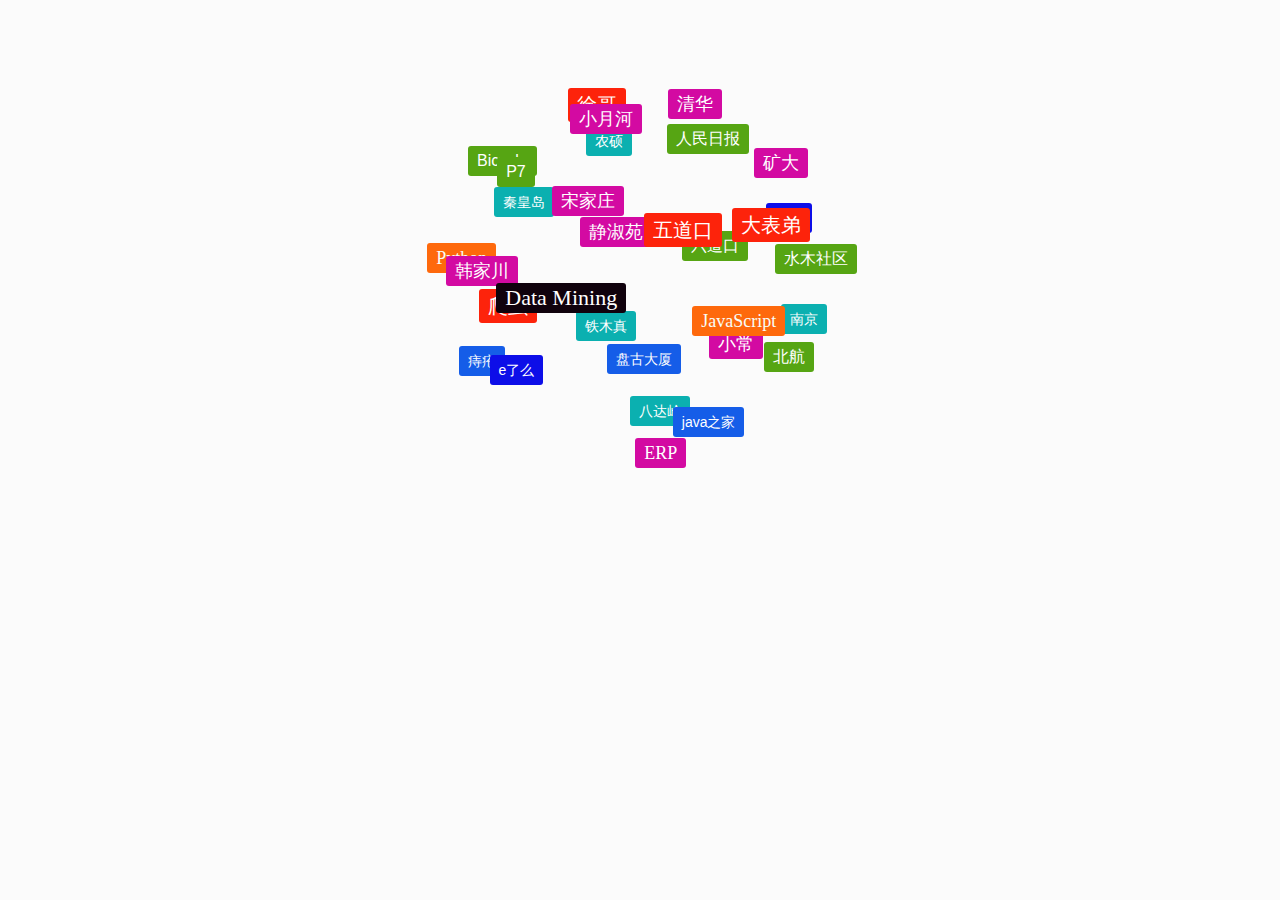
<file: hot wordjs/index.html>
﻿
<!DOCTYPE html PUBLIC "-//W3C//DTD XHTML 1.0 Transitional//EN" "http://www.w3.org/TR/xhtml1/DTD/xhtml1-transitional.dtd">
<html xmlns="http://www.w3.org/1999/xhtml">
<head>
<meta http-equiv="Content-Type" content="text/html; charset=utf-8" />
<title>js原生态标签云球形滚动特效代码</title>
<meta name="keywords" content="js原生态标签云球形滚动特效代码" />
<meta name="description" content="js原生态标签云球形滚动特效代码" />
<link href="css/down.admin5.com.css" rel="stylesheet" type="text/css"   />
</head>
<body>




<div id="tagscloud">
	<a href="http://www.jb51.net/jiaoben/" class="tagc1">五道口</a>
	<a href="http://www.jb51.net/jiaoben/" class="tagc2">宋家庄</a>
	<a href="http://www.jb51.net/jiaoben/" class="tagc9">Data Mining</a>
	<a href="http://www.jb51.net/jiaoben/" class="tagc5">盘古大厦</a>
	<a href="http://www.jb51.net/jiaoben/" class="tagc7">JavaScript</a>
	<a href="http://www.jb51.net/jiaoben/" class="tagc1"> 大表弟 </a>
    <a href="http://www.jb51.net/jiaoben/" class="tagc3">人民日报</a>
	<a href="http://www.jb51.net/jiaoben/" class="tagc2">小月河</a>
	<a href="http://www.jb51.net/jiaoben/" class="tagc3">P7</a>
	<a href="http://www.jb51.net/jiaoben/" class="tagc2">韩家川</a>
	<a href="http://www.jb51.net/jiaoben/" class="tagc6">e了么<a>
	<a href="http://www.jb51.net/jiaoben/" class="tagc5">java之家</a>
	<a href="http://www.jb51.net/jiaoben/" class="tagc3">北航</a>
	<a href="http://www.jb51.net/jiaoben/" class="tagc3">水木社区</a>
	<a href="http://www.jb51.net/jiaoben/" class="tagc2">矿大</a>
		<a href="http://www.jb51.net/jiaoben/" class="tagc2">清华</a>
		<a href="http://www.jb51.net/jiaoben/" class="tagc1" >徐哥</a>
	<a href="http://www.jb51.net/jiaoben/" class="tagc3">Bicycle</a>
		<a href="http://www.jb51.net/jiaoben/" class="tagc7">Python</a>
	<a href="http://www.jb51.net/jiaoben/" class="tagc5"> 痔疮 <a>
	<a href="http://www.jb51.net/jiaoben/" class="tagc2">ERP<a>
	<a href="http://www.jb51.net/jiaoben/" class="tagc4"> 南京 </a>
	<a href="http://www.jb51.net/jiaoben/" class="tagc6">京东<a>
	<a href="http://www.jb51.net/jiaoben/" class="tagc4"> 农硕 </a>
	<a href="http://www.jb51.net/jiaoben/" class="tagc4">秦皇岛</a>
		<a href="http://www.jb51.net/jiaoben/" class="tagc1">爬虫<a>
	<a href="http://www.jb51.net/jiaoben/" class="tagc4"> 八达岭 </a>
	<a href="http://www.jb51.net/jiaoben/" class="tagc2"> 小常 </a>
	<a href="http://www.jb51.net/jiaoben/" class="tagc3">六道口</a>
	<a href="http://www.jb51.net/jiaoben/" class="tagc2">静淑苑</a>
	<a href="http://www.jb51.net/jiaoben/" class="tagc4">铁木真</a>
</div>
<!--<div id="tagscloud">-->
	<!--<a href="http://www.jb51.net/jiaoben/" class="tagc1">五道口</a>-->
	<!--<a href="http://www.jb51.net/jiaoben/" class="tagc1" >徐哥</a>-->
	<!--<a href="http://www.jb51.net/jiaoben/" class="tagc1">大表弟</a>-->
	<!--<a href="http://www.jb51.net/jiaoben/" class="tagc2">宋家庄</a>-->
	<!--<a href="http://www.jb51.net/jiaoben/" class="tagc2">小常</a>-->
	<!--<a href="http://www.jb51.net/jiaoben/" class="tagc2">网矿<a>-->

	<!--<a href="http://www.jb51.net/jiaoben/" class="tagc2">小月河</a>-->
	<!--<a href="http://www.jb51.net/jiaoben/" class="tagc2">Python</a>-->

	<!--<a href="http://www.jb51.net/jiaoben/" class="tagc2">韩家川</a>-->
	<!--<a href="http://www.jb51.net/jiaoben/" class="tagc2">静淑苑</a>-->
	<!--<a href="http://www.jb51.net/jiaoben/" class="tagc2">清华</a>-->
		<!--<a href="http://www.jb51.net/jiaoben/" class="tagc3">六道口</a>-->
	<!--<a href="http://www.jb51.net/jiaoben/" class="tagc3">Bicycle</a>-->
	<!--<a href="http://www.jb51.net/jiaoben/" class="tagc3">java之家</a>-->
	<!--<a href="http://www.jb51.net/jiaoben/" class="tagc3">人民日报</a>-->
		<!--<a href="http://www.jb51.net/jiaoben/" class="tagc3">北航</a>-->
		<!--<a href="http://www.jb51.net/jiaoben/" class="tagc3">P7</a>-->
	<!--<a href="http://www.jb51.net/jiaoben/" class="tagc3">水木社区</a>-->
	<!--<a href="http://www.jb51.net/jiaoben/" class="tagc4">农硕</a>-->
	<!--<a href="http://www.jb51.net/jiaoben/" class="tagc4">南京</a>-->
	<!--<a href="http://www.jb51.net/jiaoben/" class="tagc4">秦皇岛</a>-->
	<!--<a href="http://www.jb51.net/jiaoben/" class="tagc4">八达岭</a>-->
	<!--<a href="http://www.jb51.net/jiaoben/" class="tagc4">铁木真</a>-->
		<!--<a href="http://www.jb51.net/jiaoben/" class="tagc5">盘古大厦</a>-->
		<!--<a href="http://www.jb51.net/jiaoben/" class="tagc5">痔疮<a>-->

<!--</div>-->

<script src='js/down.admin5.com.js' type="text/javascript"></script>
<div style="text-align:center;clear:both"></div>
</body>
</html>
</file>
<file: hot wordjs/css/down.admin5.com.css>
@charset "utf-8";
/* CSS Document */

body{ font-family:"隶书","楷体","MicrosoftYaHei", "微软雅黑", Arial, sans-serif;}
#main{border:none; background:none;}
body,ul,li,h1,h2,h3,p,form{margin:0;padding:0;}body{background:#fbfbfb;color:#444;font-size:14px;}
a{color:#444;text-decoration:none;}a:hover{color:red;}

/* tagscloud */
#tagscloud{
    width:600px;
    height:350px;
    position:relative;
    font-size:12px;
    color:#333;
    margin:100px auto 0;
    text-align:center;
}
#tagscloud a{
    position:absolute;
    top:0px;
    left:0px;
    color:#333;
    /*font-family:MicrosoftYaHei;*/
    text-decoration:none;
    margin:0 10px 15px 0;
    line-height:18px;
    text-align:center;
    font-size:14px;
    padding:6px 9px;
    display:inline-block;
    border-radius:3px;
}
#tagscloud a.tagc1{
    background: #fd230b;
    color:#fff;
    margin:2px 10px 15px 6px;
    line-height:22px;
    font-size:20px;
    font-family:"楷体";
}
#tagscloud a.tagc2{
    background: #d30aa2;
    font-size:18px;
    font-family:"楷体";
    color:#fff;
}
#tagscloud a.tagc3{
    background: #56a513;
    font-size:16px;
    color:#fff;
}
#tagscloud a.tagc4{
    background: #0bb0b0;
    color:#fff;
}
#tagscloud a.tagc5{
    background: #155de8;
    color:#fff;
}
#tagscloud a.tagc6{
    background: #0d0ee8;
    color:#fff;
}
#tagscloud a.tagc7{
    background: #fe690c;
    color: #f8fdf8;
    font-size:18px;
    font-family:"Times New Roman";
}
#tagscloud a.tagc9{
    background: #10020d;
    color:#fff;
    font-size:22px;
    font-family:"Times New Roman";
}
#tagscloud a:hover{color:#fff;background:#0099ff;}
</file>
